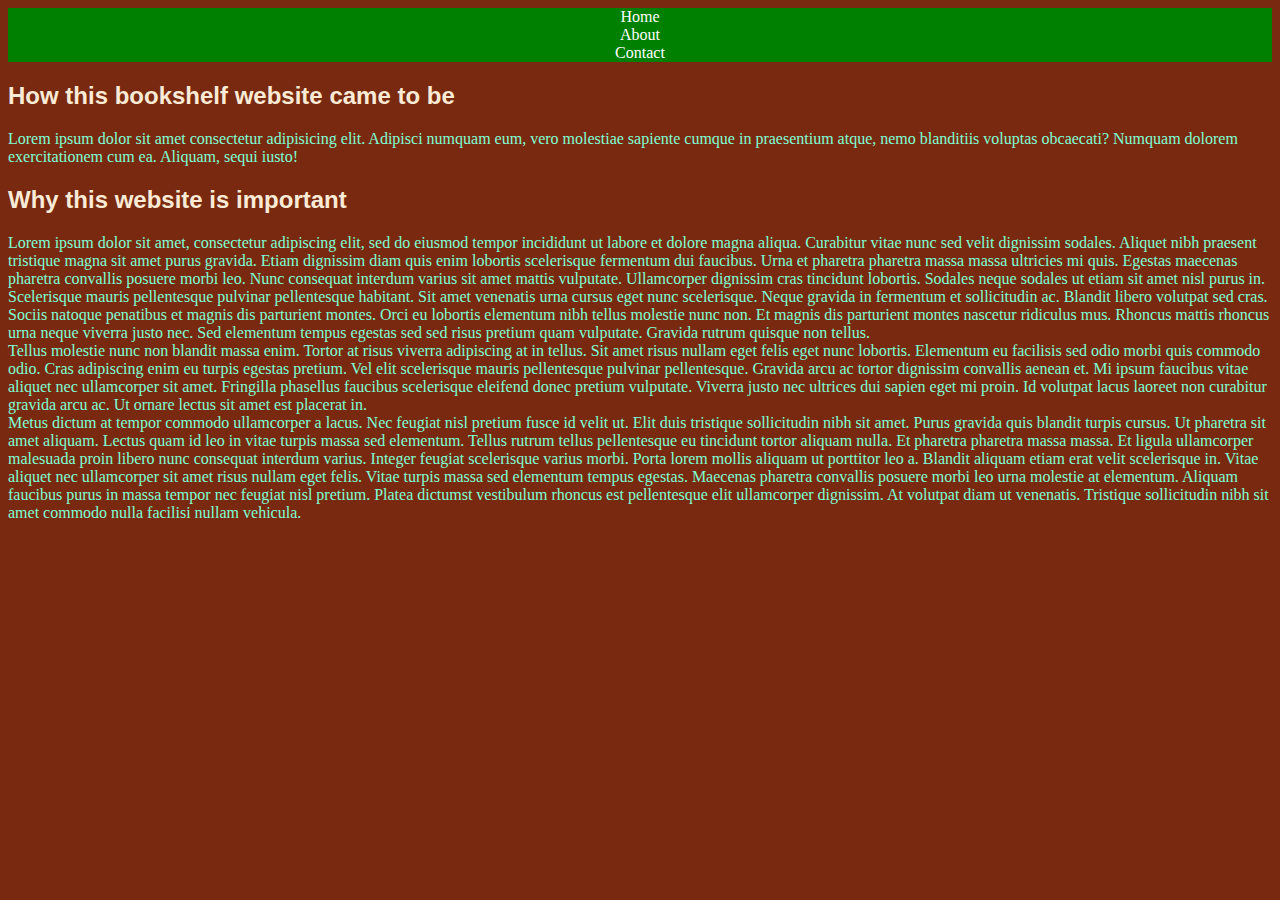
<file: about.html>
<!DOCTYPE html>
<html lang="en">
  <head>
    <meta charset="UTF-8" />
    <meta http-equiv="X-UA-Compatible" content="IE=edge" />
    <meta name="viewport" content="width=device-width, initial-scale=1.0" />
    <link rel="stylesheet" href="main.css" />
    <title>Bookshelf</title>
  </head>
  <body>
    <header class="navBar">
      <ul id="navBar-List">
        <li><a href="index.html">Home</a></li>
        <li><a href="about.html">About</a></li>
        <li><a href="contact.html">Contact</a></li>
      </ul>
    </header>
    <section>
      <h2 class="header">How this bookshelf website came to be</h2>
      <p class="description">Lorem ipsum dolor sit amet consectetur adipisicing elit. Adipisci numquam eum, vero molestiae sapiente cumque in praesentium atque, nemo blanditiis voluptas obcaecati? Numquam dolorem exercitationem cum ea. Aliquam, sequi iusto!</p>
    </section>
    <section>
      <h2 class="header">Why this website is important</h2>
      <p class="description">Lorem ipsum dolor sit amet, consectetur adipiscing elit, sed do eiusmod tempor incididunt ut labore et dolore magna aliqua. Curabitur vitae nunc sed velit dignissim sodales. Aliquet nibh praesent tristique magna sit amet purus gravida. Etiam dignissim diam quis enim lobortis scelerisque fermentum dui faucibus. Urna et pharetra pharetra massa massa ultricies mi quis. Egestas maecenas pharetra convallis posuere morbi leo. Nunc consequat interdum varius sit amet mattis vulputate. Ullamcorper dignissim cras tincidunt lobortis. Sodales neque sodales ut etiam sit amet nisl purus in. Scelerisque mauris pellentesque pulvinar pellentesque habitant. Sit amet venenatis urna cursus eget nunc scelerisque. Neque gravida in fermentum et sollicitudin ac. Blandit libero volutpat sed cras. Sociis natoque penatibus et magnis dis parturient montes. Orci eu lobortis elementum nibh tellus molestie nunc non. Et magnis dis parturient montes nascetur ridiculus mus. Rhoncus mattis rhoncus urna neque viverra justo nec. Sed elementum tempus egestas sed sed risus pretium quam vulputate. Gravida rutrum quisque non tellus. <br>

        Tellus molestie nunc non blandit massa enim. Tortor at risus viverra adipiscing at in tellus. Sit amet risus nullam eget felis eget nunc lobortis. Elementum eu facilisis sed odio morbi quis commodo odio. Cras adipiscing enim eu turpis egestas pretium. Vel elit scelerisque mauris pellentesque pulvinar pellentesque. Gravida arcu ac tortor dignissim convallis aenean et. Mi ipsum faucibus vitae aliquet nec ullamcorper sit amet. Fringilla phasellus faucibus scelerisque eleifend donec pretium vulputate. Viverra justo nec ultrices dui sapien eget mi proin. Id volutpat lacus laoreet non curabitur gravida arcu ac. Ut ornare lectus sit amet est placerat in. <br>
        
        Metus dictum at tempor commodo ullamcorper a lacus. Nec feugiat nisl pretium fusce id velit ut. Elit duis tristique sollicitudin nibh sit amet. Purus gravida quis blandit turpis cursus. Ut pharetra sit amet aliquam. Lectus quam id leo in vitae turpis massa sed elementum. Tellus rutrum tellus pellentesque eu tincidunt tortor aliquam nulla. Et pharetra pharetra massa massa. Et ligula ullamcorper malesuada proin libero nunc consequat interdum varius. Integer feugiat scelerisque varius morbi. Porta lorem mollis aliquam ut porttitor leo a. Blandit aliquam etiam erat velit scelerisque in. Vitae aliquet nec ullamcorper sit amet risus nullam eget felis. Vitae turpis massa sed elementum tempus egestas. Maecenas pharetra convallis posuere morbi leo urna molestie at elementum. Aliquam faucibus purus in massa tempor nec feugiat nisl pretium. Platea dictumst vestibulum rhoncus est pellentesque elit ullamcorper dignissim. At volutpat diam ut venenatis. Tristique sollicitudin nibh sit amet commodo nulla facilisi nullam vehicula.</p>
    </section>
  </body>
</html>
</file>
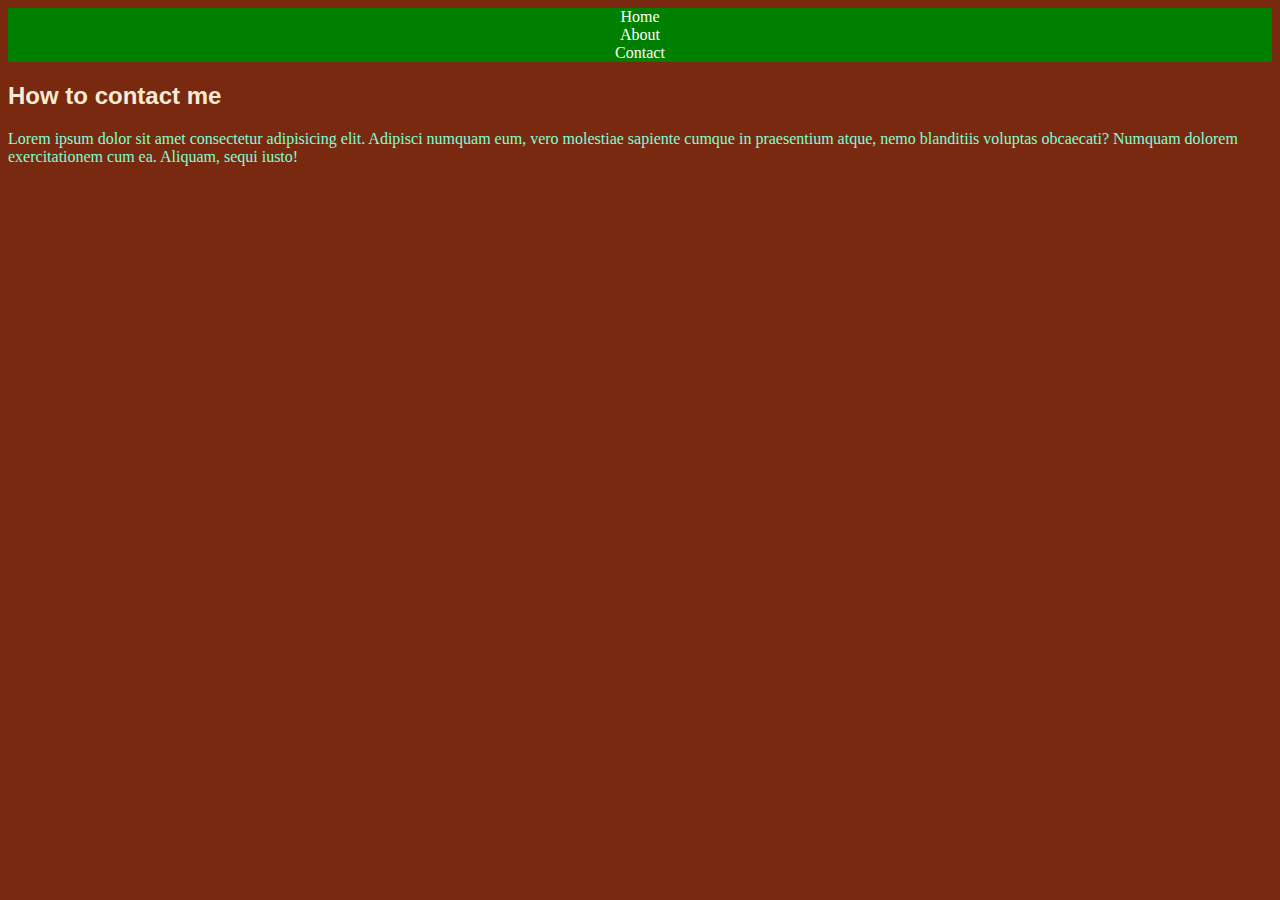
<file: contact.html>
<!DOCTYPE html>
<html lang="en">
  <head>
    <meta charset="UTF-8" />
    <meta http-equiv="X-UA-Compatible" content="IE=edge" />
    <meta name="viewport" content="width=device-width, initial-scale=1.0" />
    <link rel="stylesheet" href="main.css" />
    <title>Bookshelf</title>
  </head>
  <body>
    <header class="navBar">
      <ul id="navBar-List">
        <li><a href="index.html">Home</a></li>
        <li><a href="about.html">About</a></li>
        <li><a href="contact.html">Contact</a></li>
      </ul>
    </header>
    <section>
      <h2 class="header">How to contact me</h2>
      <p class="description">Lorem ipsum dolor sit amet consectetur adipisicing elit. Adipisci numquam eum, vero molestiae sapiente cumque in praesentium atque, nemo blanditiis voluptas obcaecati? Numquam dolorem exercitationem cum ea. Aliquam, sequi iusto!</p>
    </section>
  </body>
</html>
</file>
<file: main.css>
* {
  background-color: #78290f;
}

header {
  display: flex;
  justify-content: space-between;
  align-items: center;

}

#navBar-List {
  list-style-type: none;
  margin: 0;
  padding: 0;
  float: right;
  top: 0;
  left: 0;
  width: 100%;
  
}

li a {
  background-color: green;
  display: block;
  color: white;
  text-align: center;

  text-decoration: none;
}

li a:hover {
  background-color: #111;
}

nav {
  display: flex;
  padding-top: 20px;
  gap: 2rem;
}

#booksli {
  border: 5px solid #15616d;
  list-style: none;
  margin-right: 25%;
  color: rgb(125, 164, 225);
  padding-bottom: 20px;
  
}

button {
  background-color: rgb(242, 231, 231);
}

#comments {
  color: whitesmoke;
  border: 2px solid rgb(64, 228, 214);
  background-color: rgb(71, 78, 4);
}

.header {
  color: antiquewhite;
  font-family: Arial, Helvetica, sans-serif;
}

/* Style fields on the page */
.description {
  color: aquamarine;
}

#search-box {
  background-color: antiquewhite;
}

.sortBy {
  background-color: antiquewhite;
}

.field {
  background-color: antiquewhite;
}

input {
  background-color: antiquewhite;
}

/* Style comments */
#bookComment {
  color: rgb(209, 201, 41);
  list-style: none;
  padding-top: 5px;
}
</file>
